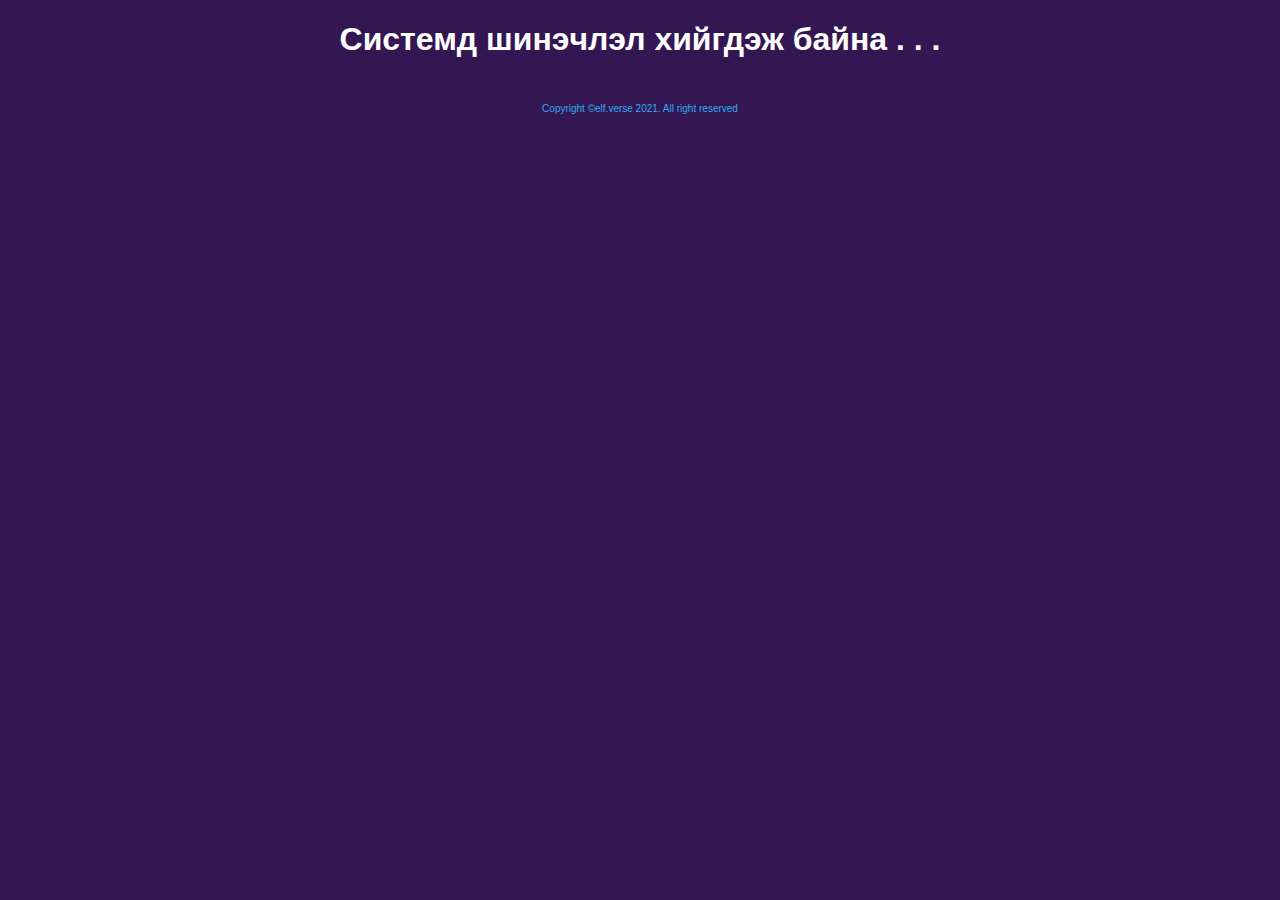
<file: index.html>
<!DOCTYPE html>
<html>
   <head>
      <meta charset="utf-8">
      <title>ELF.MN</title>
      <style type="text/css">
         * {
            font-family: "Helvetica Neue", Helvetica, Arial, sans-serif;
         }
         html, body{
         background-color: #341653;
         color: white;
         text-align:center;
         }
         p {font-size:16px; color: orange; }
         small {font-size:10px; color: #2eadee; }
      </style>
   </head>
   <body>
      <h1>Системд шинэчлэл хийгдэж байна . . .</h1>
      <small style="display:none">::CLOUDFLARE_ERROR_1000S_BOX::</small>
      <br>
      <small> Copyright ©elf.verse 2021. All right reserved </small>
   </body>
</html>
</file>
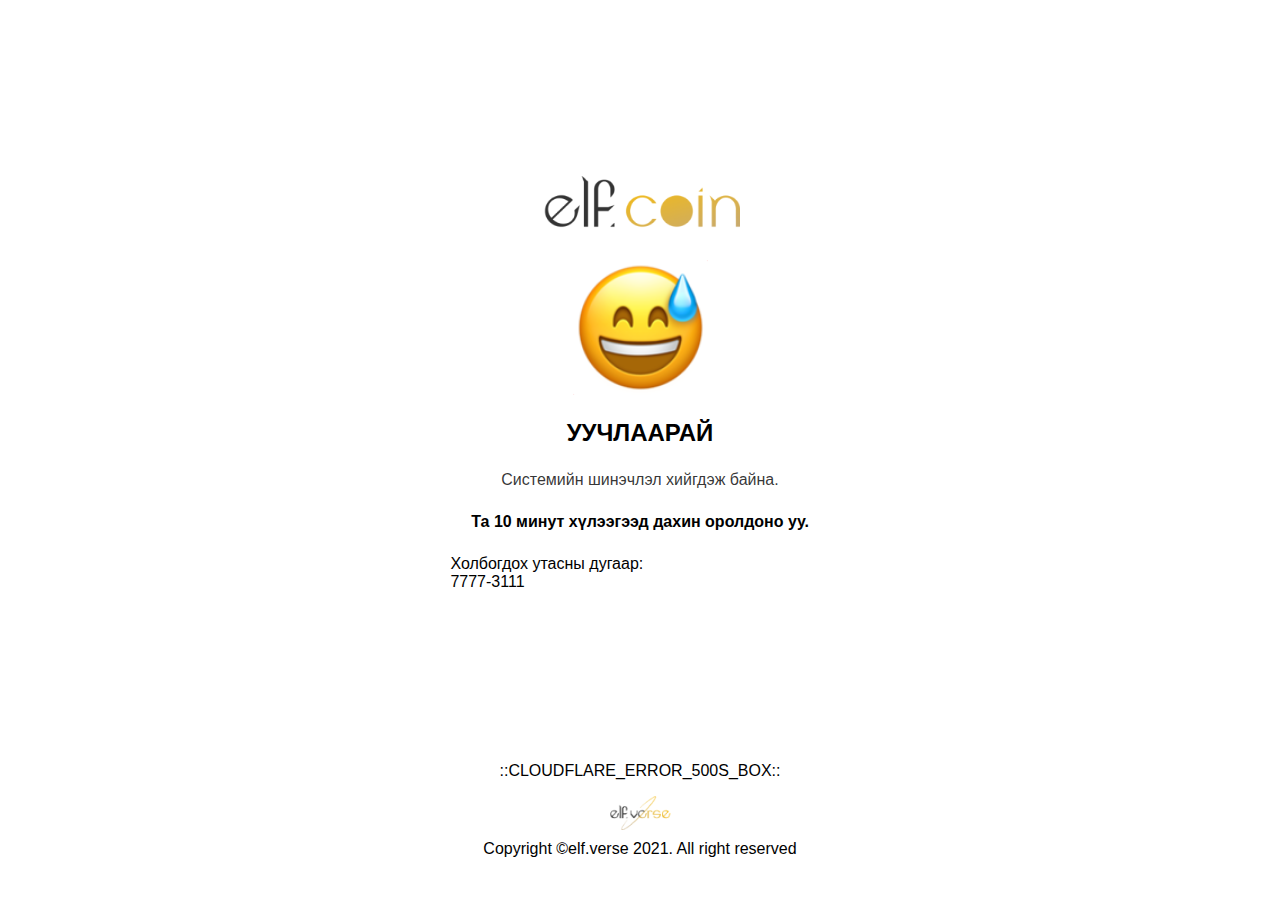
<file: 500/index.html>
<!DOCTYPE html>
<html lang="en">
<title>Elf.verse</title>
<meta charset="UTF-8" />
<meta name="viewport" content="width=device-width, initial-scale=1" />
<head>
    <style>
        * {
            font-family: 'Roboto', sans-serif;
        }

        .main_cont {
            position: relative;
            height: 100vh;
            width: 100%;
            display: flex;
            justify-content: center;
            align-items: center;


        }

        .sub-cont {
            display: flex;
            justify-content: center;
            align-items: center;
            width: 50%;
            flex-direction: column;
            padding-bottom: 150px;

        }

        .logo {
            height: auto;
            width: 300px;
        }

        .imoje {
            height: 20vh;
            width: 20vh;
            background-repeat: no-repeat;
            background-position: center;
        }

        .sorry {
            font-size: 2.5rem;
            font-weight: bold;

        }

        .text {

            font-size: 1.5rem;

            text-align: center;
            font-weight: 500;
            color: rgba(0, 0, 0, 0.8);
        }

        .bold-text {
            padding-top: 16px;
            text-align: center;
            font-size: 18px;

            font-weight: bold;
        }

        .contact-container {
            display: flex;

            justify-content: space-between;

        }

        .contact-icons>i {
            cursor: pointer;
            padding-right: 10px;
        }

        .py {
            padding-top: 20px;
            padding-bottom: 20px;
        }

        .footer {
            display: flex;
            justify-content: center;
            flex-direction: column;
            align-items: center;
            position: absolute;
            bottom: 50px;
            left: 50%;
            transform: translateX(-50%);

        }

        .footer-logo {
            height: auto;
            max-width: 60px;
            width: auto;
            padding-bottom: 10px;

        }

        @media only screen and (max-width: 1400px) and (min-width: 1200px) {
            .contact-container {
                width: 60%;
            }

            .logo {
                height: auto;
                width: 200px;
            }

            .imoje {
                height: 15vh;
                width: auto;
                /* width: 15vh; */

            }

            .py {
                padding-top: 12px;
                padding-bottom: 12px;
            }

            .sorry {
                font-size: 1.5rem;

            }

            .text {
                font-size: 1rem;
            }

            .bold-text {
                font-size: 1rem;
            }

        }

        @media only screen and (max-width: 1025px) and (min-width: 780px) {

            .sub-cont {
                width: 40%;
            }

            .logo {
                height: auto;
                width: 200px;
            }

            .imoje {
                height: 15vh;
                width: auto;
                /* width: 15vh; */

            }

            .py {
                padding-top: 12px;
                padding-bottom: 12px;
            }

            .sorry {


                font-size: 1.5rem;

            }

            .text {

                font-size: 1rem;
            }

            .bold-text {

                font-size: 1rem;
            }

            .contact-container {
                width: 100%;
            }

            .contact-icons>i {
                cursor: pointer;
                padding-right: 16px;
            }

        }

        @media only screen and (max-width: 770px) and (min-width: 500px) {

            .sub-cont {
                width: 55%;
            }

            .logo {
                height: auto;
                width: 200px;
            }

            .imoje {
                height: 15vh;
                width: auto;
                /* width: 15vh; */

            }

            .py {
                padding-top: 12px;
                padding-bottom: 12px;
            }

            .sorry {


                font-size: 1.5rem;

            }

            .text {

                font-size: 1rem;
            }

            .bold-text {

                font-size: 1rem;
            }

            .contact-container {
                width: 100%;
            }

            .contact-icons>i {
                cursor: pointer;
                padding-right: 16px;
            }

        }

        @media only screen and (max-width: 500px) and (min-width: 321px) {

            .sub-cont {
                width: 90%;
            }

            .logo {
                height: auto;
                width: 200px;
            }

            .imoje {
                height: 15vh;
                width: auto;
                /* width: 15vh; */

            }

            .py {
                padding-top: 7px;
                padding-bottom: 7px;
            }

            .sorry {


                font-size: 1.5rem;

            }

            .text {

                font-size: 1rem;
            }

            .bold-text {

                font-size: 1rem;
            }

            .contact-container {
                width: 100%;
            }

            .contact-icons>i {
                cursor: pointer;
                padding-right: 16px;
            }

            .contact-container {
                display: flex;
                flex-direction: column;
                align-items: center;


            }

            .footer {
                bottom: 20px;
            }

            .contact-item {
                margin-bottom: 10px;
                display: flex;
                flex-direction: column;
                align-items: center;
            }

            .contact-icons {
                width: fit-content;
            }
        }

        @media only screen and (max-width: 320px) {

            .main_cont {
                height: 110vh;
            }

            .sub-cont {
                width: 90%;
            }

            .logo {
                height: auto;
                width: 200px;
            }

            .imoje {
                height: 15vh;
                width: auto;
                /* width: 15vh; */

            }

            .py {
                padding-top: 7px;
                padding-bottom: 7px;
            }

            .sorry {


                font-size: 1.5rem;

            }

            .text {

                font-size: 1rem;
            }

            .bold-text {

                font-size: 1rem;
            }

            .contact-container {
                width: 100%;
            }

            .contact-icons>i {
                cursor: pointer;
                padding-right: 16px;
            }

            .contact-container {
                display: block;

            }

            .footer {
                bottom: 20px;
            }

            .contact-item {
                margin-bottom: 10px;
                display: flex;
                flex-direction: column;
                align-items: center;
            }

            .contact-icons {
                width: fit-content;
            }
        }
    </style>
</head>

<body>
    <div class="main_cont">
        <div class="sub-cont">
            <img class="logo py" src="./images/coin_block.png" alt="Elf.verse">
            <img class="imoje py" src="./images/imoje.png" alt="imoje">
            <div class="sorry py">
                УУЧЛААРАЙ
            </div>
            <div class="text py">
                Системийн шинэчлэл хийгдэж байна.
            </div>
            <div class="bold-text py ">
                Та 10 минут хүлээгээд дахин оролдоно уу.
            </div>
            <div class="contact-container py">
                <!-- <div class="contact-item">
                    <div class="holbogdoh">Холбогдох сошиал хаяг:</div>
                    <div class="contact-icons">
                        <a style="text-decoration: unset;" href="https://www.facebook.com/elf.verse/" target="_blank">
                            <i class="fa fa-facebook-official fa-2x" aria-hidden="true"></i>
                        </a>
                        <a style="text-decoration: unset;" href="https://www.instagram.com/elf.verse/" target="_blank">
                            <i class="fa fa-instagram fa-2x" aria-hidden="true"></i>
                        </a>
                    </div>
                </div> -->
                <div class="contact-item">
                    <div>
                        Холбогдох утасны дугаар:
                    </div>

                    <div>7777-3111</div>

                </div>
            </div>

            <div class="footer">
                <p>::CLOUDFLARE_ERROR_500S_BOX::</p>
                <img class="footer-logo" src="./images/footer_image.png" alt="Elf.verse">
                <div style="text-align: center;">
                    Copyright ©elf.verse 2021. All right reserved
                </div>
            </div>
        </div>
</body>

</html>
</file>
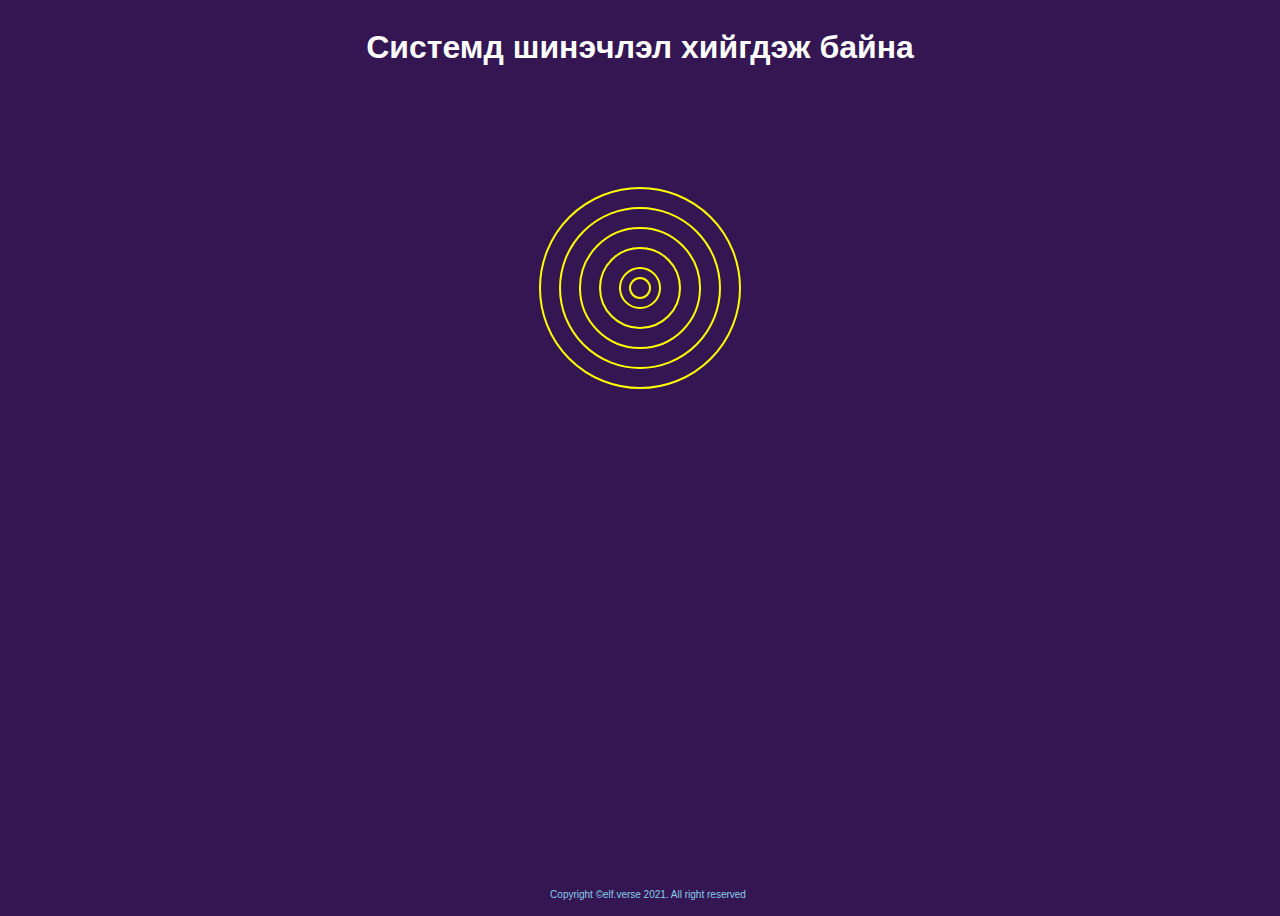
<file: 500/wait.html>
<!DOCTYPE html>
<html>
   <head>
      <meta charset="utf-8">
      <title>ELF.MN</title>
      <style type="text/css">
         * {
            font-family: "Helvetica Neue", Helvetica, Arial, sans-serif;
         }
         html, body{
         background-color: #341653;
         color: white;
         text-align:center;
         overflow: hidden;
         min-height: 100vh;
         }
         .footer {
            position: absolute;
            bottom: 0;
            font-size: 10px;
            color: skyblue;
            text-align: center;
            width: 100%;
         }
      </style>
   </head>
   <body>
      <h1>Системд шинэчлэл хийгдэж байна</h1>
      <svg height="400" width="400">
         <circle cx="200" cy="200" r="100" stroke="yellow" stroke-width="2" fill="none" />
         <circle cx="200" cy="200" r="80" stroke="yellow" stroke-width="2" fill="none" />
         <circle cx="200" cy="200" r="60" stroke="yellow" stroke-width="2" fill="none" />
         <circle cx="200" cy="200" r="40" stroke="yellow" stroke-width="2" fill="none" />
         <circle cx="200" cy="200" r="20" stroke="yellow" stroke-width="2" fill="none" />
         <circle cx="200" cy="200" r="10" stroke="yellow" stroke-width="2" fill="none" />
      </svg>
      <div style="display:none">::CLOUDFLARE_ERROR_500S_BOX::</div>
      
      <div class="footer"> Copyright ©elf.verse 2021. All right reserved </div>
   </body>
</html>
</file>
